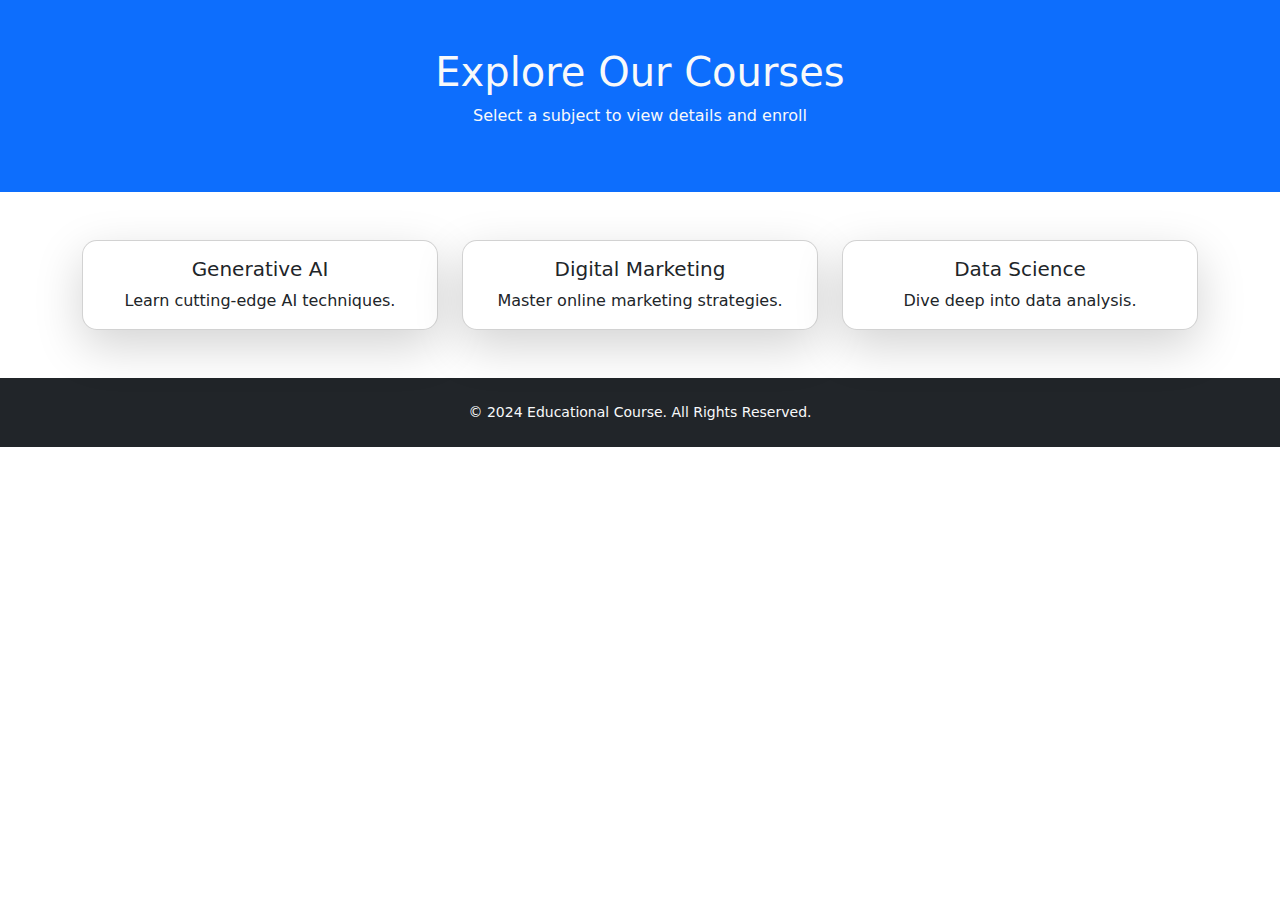
<file: course.html>
<!DOCTYPE html>
<html lang="en">
<head>
    <meta charset="UTF-8">
    <meta name="viewport" content="width=device-width, initial-scale=1.0">
    <title>Course Details - Educational Courses</title>
    <link href="https://cdn.jsdelivr.net/npm/bootstrap@5.3.0-alpha1/dist/css/bootstrap.min.css" rel="stylesheet">
    <link rel="stylesheet" href="styles.css">
</head>
<body>

    <!-- Header Section -->
    <header class="bg-primary text-light text-center p-5">
        <h1>Explore Our Courses</h1>
        <p>Select a subject to view details and enroll</p>
    </header>

    <!-- Courses Section -->
    <section class="p-5 text-center">
        <div class="container">
            <div class="row justify-content-center">
                <div class="col-md-4">
                    <div class="card shadow-lg course-card" onclick="showCourse('Generative AI')">
                        <div class="card-body">
                            <h5 class="card-title">Generative AI</h5>
                            <p class="card-text">Learn cutting-edge AI techniques.</p>
                        </div>
                    </div>
                </div>
                <div class="col-md-4">
                    <div class="card shadow-lg course-card" onclick="showCourse('Digital Marketing')">
                        <div class="card-body">
                            <h5 class="card-title">Digital Marketing</h5>
                            <p class="card-text">Master online marketing strategies.</p>
                        </div>
                    </div>
                </div>
                <div class="col-md-4">
                    <div class="card shadow-lg course-card" onclick="showCourse('Data Science')">
                        <div class="card-body">
                            <h5 class="card-title">Data Science</h5>
                            <p class="card-text">Dive deep into data analysis.</p>
                        </div>
                    </div>
                </div>
            </div>
        </div>
    </section>

    <!-- Course Details Section -->
    <section id="courseDetails" class="p-5" style="display:none;">
        <div class="container">
            <h2 id="courseTitle"></h2>
            <p id="courseDescription"></p>
            <button class="btn btn-primary btn-lg custom-btn" onclick="showEnrollForm()">Enroll Now</button>
        </div>
    </section>

    <!-- Enroll Form Section -->
    <section id="enrollForm" class="bg-light p-5" style="display:none;">
        <div class="container">
            <h2>Enroll Now</h2>
            <form>
                <div class="mb-3">
                    <label for="name" class="form-label">Name</label>
                    <input type="text" class="form-control" id="name" required>
                </div>
                <div class="mb-3">
                    <label for="phone" class="form-label">Phone Number</label>
                    <input type="tel" class="form-control" id="phone" required>
                </div>
                <div class="mb-3">
                    <label for="email" class="form-label">Email</label>
                    <input type="email" class="form-control" id="email" required>
                </div>
                <button type="submit" class="btn btn-success custom-btn">Submit</button>
            </form>
        </div>
    </section>

    <!-- Footer -->
    <footer class="bg-dark text-light p-4 text-center">
        <p>&copy; 2024 Educational Course. All Rights Reserved.</p>
    </footer>

    <!-- Scripts -->
    <script src="script.js"></script>
    <script src="https://cdn.jsdelivr.net/npm/bootstrap@5.3.0-alpha1/dist/js/bootstrap.bundle.min.js"></script>
</body>
</html>
</file>
<file: styles.css>
/* Custom styles for the cards */
.course-card {
    transition: transform 0.3s ease, box-shadow 0.3s ease;
    border-radius: 15px;
    cursor: pointer;
}

.course-card:hover {
    transform: scale(1.05);
    box-shadow: 0 8px 20px rgba(0, 0, 0, 0.2);
}

/* Custom styles for the Enroll Now and Submit buttons */
.custom-btn {
    background-color: #007bff;
    border: none;
    transition: background-color 0.3s ease, box-shadow 0.3s ease;
}

.custom-btn:hover {
    background-color: #0056b3;
    box-shadow: 0 4px 10px rgba(0, 0, 0, 0.2);
}

/* Custom styles for form inputs */
form .form-control {
    border-radius: 10px;
}

form .form-control:focus {
    border-color: #007bff;
    box-shadow: 0 0 5px rgba(0, 123, 255, 0.5);
}

/* Footer customization */
footer {
    background-color: #343a40;
}

footer p {
    margin: 0;
    font-size: 14px;
}

/* Add padding to the course details section */
#courseDetails {
    background-color: #f8f9fa;
    border-radius: 10px;
    padding: 30px;
    margin-top: 30px;
}
</file>
